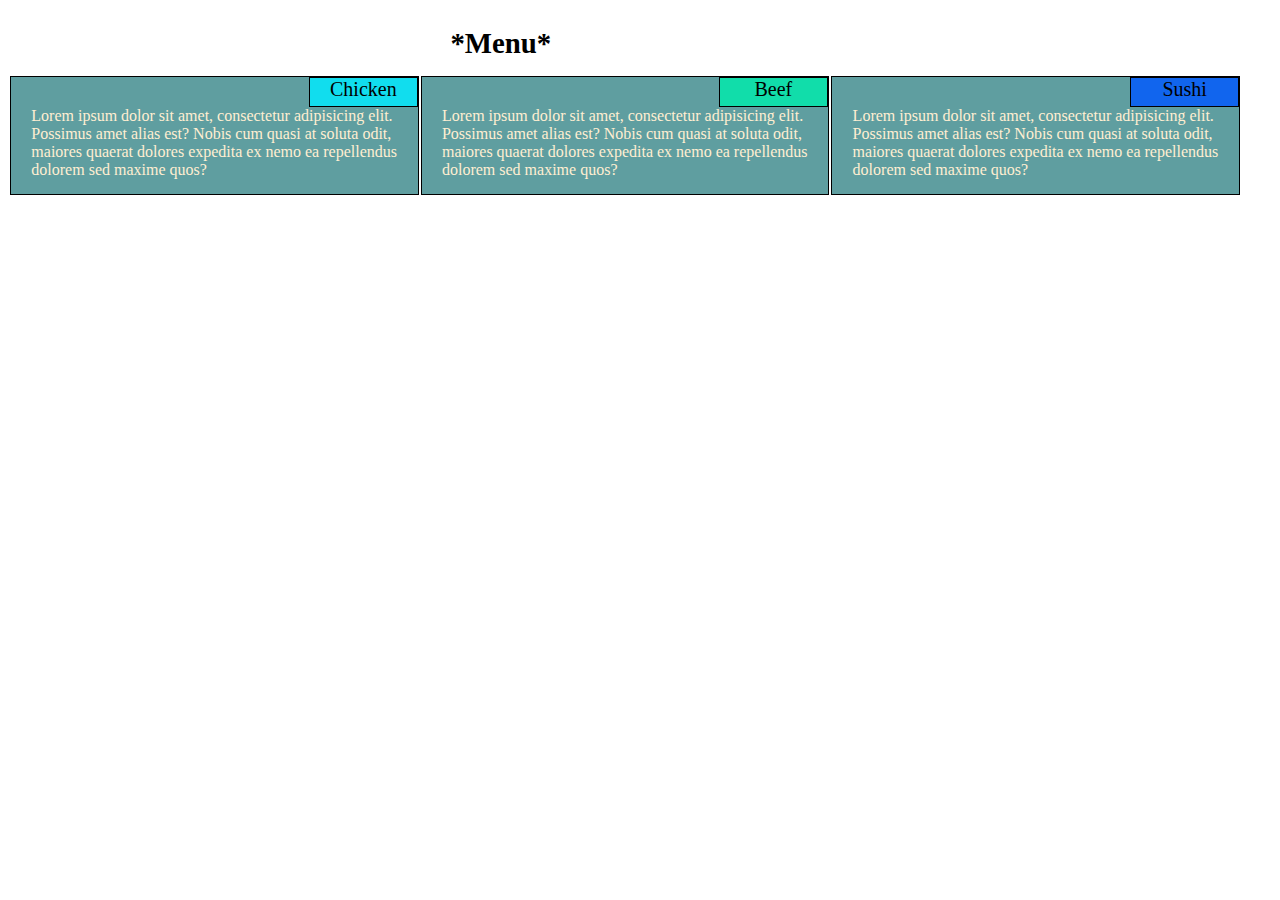
<file: mod2_solution/index.html>
<!DOCTYPE html>
<html lang="en">
<head>
<meta charset="utf-8">
<meta http-equiv="X-UA-Compatible" content="IE=edge">
<meta name="viewport" content="width=device-width, initial-scale=1">
<link rel="stylesheet" href="css/style.css">
<title>Assignment Module 2</title>
</head>
<body>
<h1>*Menu*</h1>

<div id="container-fluid">
  <section id="box">
    <div class="col-lg-4 col-md-6 col-sm-12">
      <div id="chick">Chicken</div>
      <p id="p1">Lorem ipsum dolor sit amet, consectetur adipisicing elit. Possimus amet alias est? Nobis cum quasi at soluta odit, maiores quaerat dolores expedita ex nemo ea repellendus dolorem sed maxime quos?</p>
    </div>
  </section>
  <section id="box">
    <div class="col-lg-4 col-md-6 col-sm-12">
      <div id="be">Beef</div>
      <p id="p2">Lorem ipsum dolor sit amet, consectetur adipisicing elit. Possimus amet alias est? Nobis cum quasi at soluta odit, maiores quaerat dolores expedita ex nemo ea repellendus dolorem sed maxime quos?</p>
    </div>
  </section>
  <section id="box">
    <div class="col-lg-4 col-md-12 col-sm-12">
      <div id="sus">Sushi</div>
      <p id="p3">Lorem ipsum dolor sit amet, consectetur adipisicing elit. Possimus amet alias est? Nobis cum quasi at soluta odit, maiores quaerat dolores expedita ex nemo ea repellendus dolorem sed maxime quos?</p>
    </div>
  </section>
</div>

</body>
</html>
</file>
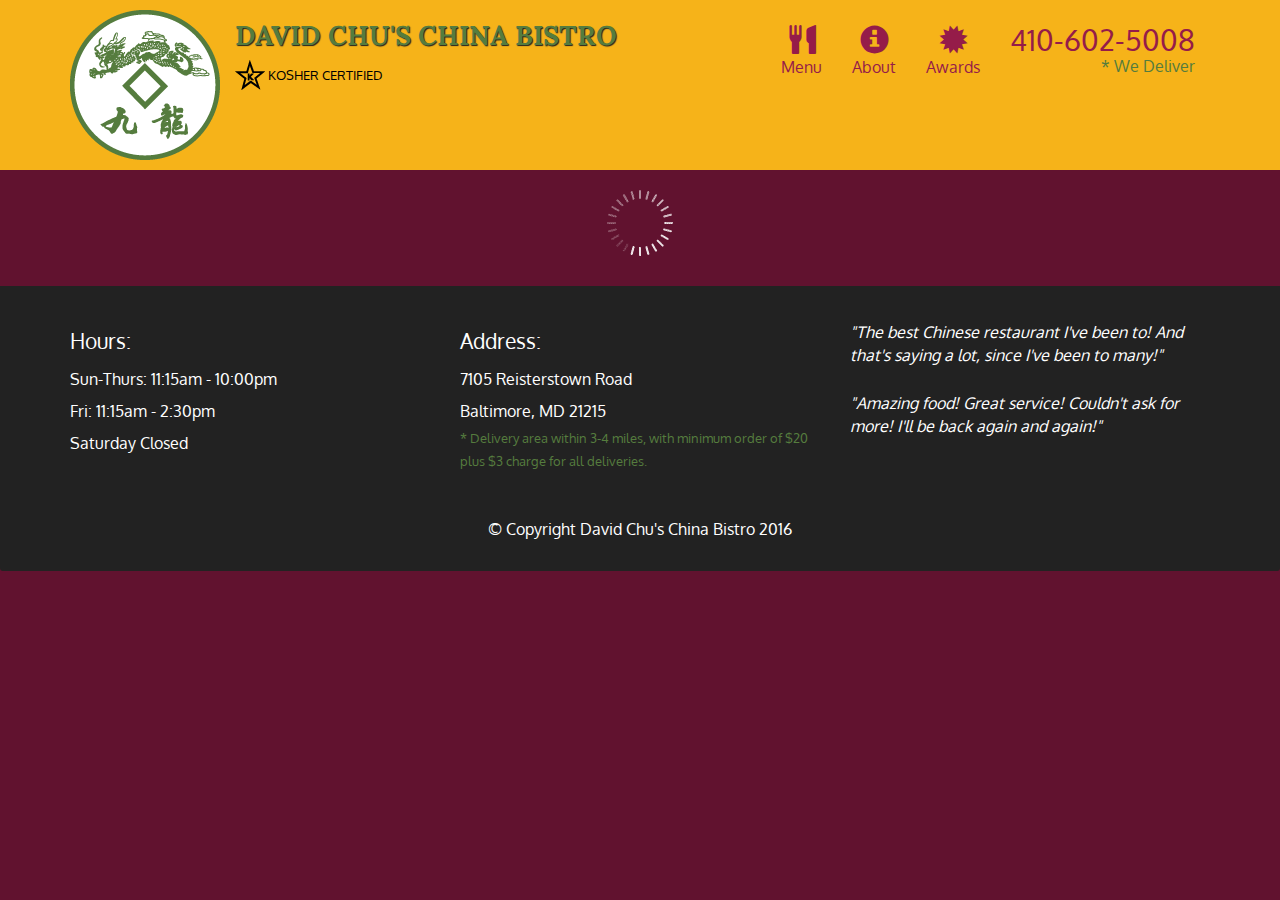
<file: mod5_solution/assignment5-solution-starter/index.html>
<!doctype html>
<html lang="en">
  <head>
    <meta charset="utf-8">
    <meta http-equiv="X-UA-Compatible" content="IE=edge">
    <meta name="viewport" content="width=device-width, initial-scale=1">
    <title>David Chu's China Bistro</title>
    <link rel="stylesheet" href="css/bootstrap.min.css">
    <link rel="stylesheet" href="css/styles.css">
    <link href='https://fonts.googleapis.com/css?family=Oxygen:400,300,700' rel='stylesheet' type='text/css'>
    <link href='https://fonts.googleapis.com/css?family=Lora' rel='stylesheet' type='text/css'>
  </head>
<body>
  <header>
    <nav id="header-nav" class="navbar navbar-default">
      <div class="container">
        <div class="navbar-header">
          <a href="index.html" class="pull-left visible-md visible-lg">
            <div id="logo-img" alt="Logo image"></div>
          </a>

          <div class="navbar-brand">
            <a href="index.html"><h1>David Chu's China Bistro</h1></a>
            <p>
              <img src="images/star-k-logo.png" alt="Kosher certification">
              <span>Kosher Certified</span>
            </p>
          </div>

          <button id="navbarToggle" type="button" class="navbar-toggle collapsed" data-toggle="collapse" data-target="#collapsable-nav" aria-expanded="false">
            <span class="sr-only">Toggle navigation</span>
            <span class="icon-bar"></span>
            <span class="icon-bar"></span>
            <span class="icon-bar"></span>
          </button>
        </div>
        
        <div id="collapsable-nav" class="collapse navbar-collapse">
           <ul id="nav-list" class="nav navbar-nav navbar-right">
            <li id="navHomeButton" class="visible-xs active">
              <a href="index.html">
                <span class="glyphicon glyphicon-home"></span> Home</a>
            </li>
            <li id="navMenuButton">
              <a href="#" onclick="$dc.loadMenuCategories();">
                <span class="glyphicon glyphicon-cutlery"></span><br class="hidden-xs"> Menu</a>
            </li>
            <li>
              <a href="#">
                <span class="glyphicon glyphicon-info-sign"></span><br class="hidden-xs"> About</a>
            </li>
            <li>
              <a href="#">
                <span class="glyphicon glyphicon-certificate"></span><br class="hidden-xs"> Awards</a>
            </li>
            <li id="phone" class="hidden-xs">
              <a href="tel:410-602-5008">
                <span>410-602-5008</span></a><div>* We Deliver</div>
            </li>
          </ul><!-- #nav-list -->
        </div><!-- .collapse .navbar-collapse -->
      </div><!-- .container -->
    </nav><!-- #header-nav -->
  </header>

  <div id="call-btn" class="visible-xs">
    <a class="btn" href="tel:410-602-5008">
    <span class="glyphicon glyphicon-earphone"></span>
    410-602-5008
    </a>
  </div>
  <div id="xs-deliver" class="text-center visible-xs">* We Deliver</div>

  <div id="main-content" class="container"></div>

  <footer class="panel-footer">
    <div class="container">
      <div class="row">
        <section id="hours" class="col-sm-4">
          <span>Hours:</span><br>
          Sun-Thurs: 11:15am - 10:00pm<br>
          Fri: 11:15am - 2:30pm<br>
          Saturday Closed
          <hr class="visible-xs">
        </section>
        <section id="address" class="col-sm-4">
          <span>Address:</span><br>
          7105 Reisterstown Road<br>
          Baltimore, MD 21215
          <p>* Delivery area within 3-4 miles, with minimum order of $20 plus $3 charge for all deliveries.</p>
          <hr class="visible-xs">
        </section>
        <section id="testimonials" class="col-sm-4">
          <p>"The best Chinese restaurant I've been to! And that's saying a lot, since I've been to many!"</p>
          <p>"Amazing food! Great service! Couldn't ask for more! I'll be back again and again!"</p>
        </section>
      </div>
      <div class="text-center">&copy; Copyright David Chu's China Bistro 2016</div>
    </div>
  </footer>

  <!-- jQuery (Bootstrap JS plugins depend on it) -->
  <script src="js/jquery-2.1.4.min.js"></script>
  <script src="js/bootstrap.min.js"></script>
  <script src="js/ajax-utils.js"></script>
  <script src="js/script.js"></script>
</body>
</html>
</file>
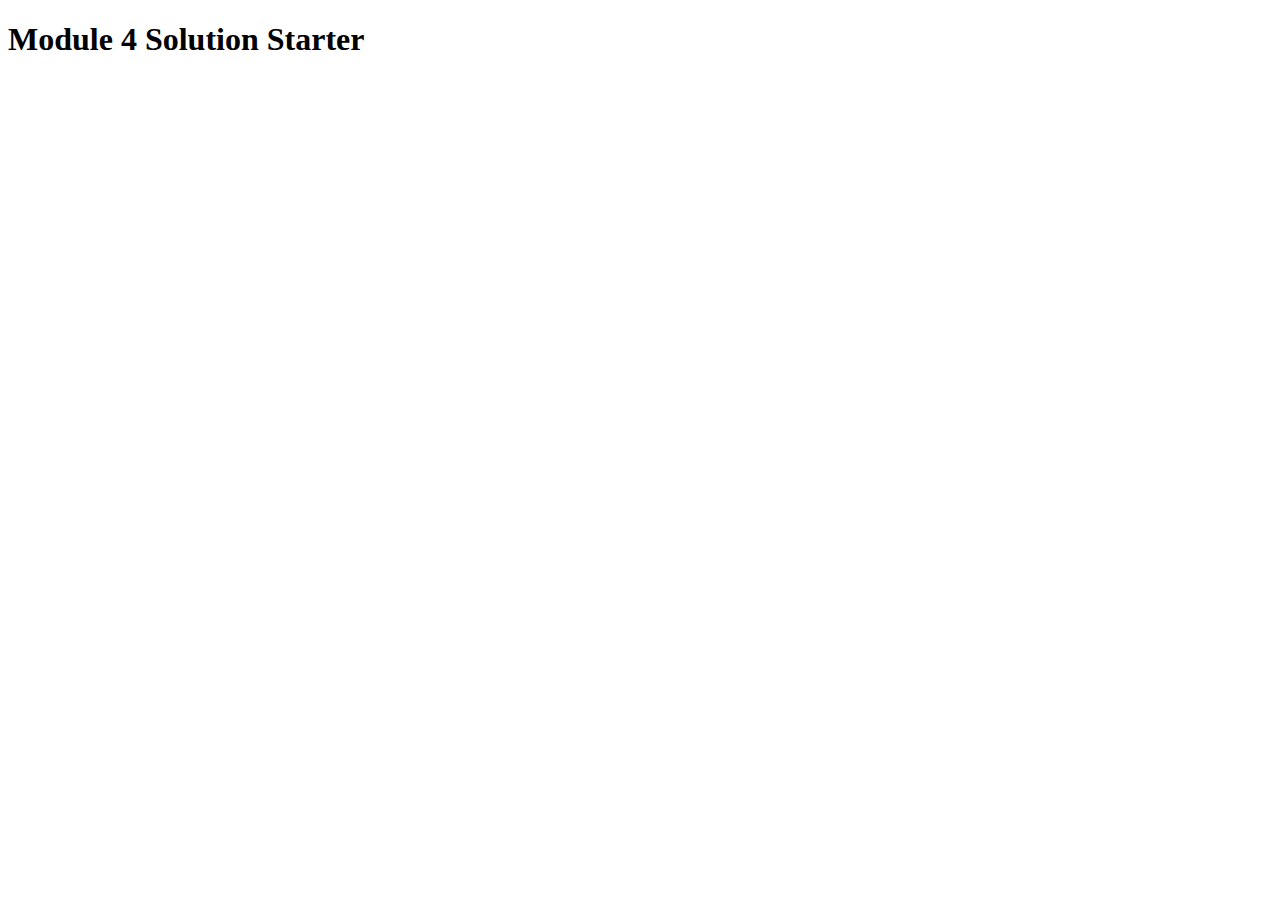
<file: mod4_solution/assignment4-solution-starter/easier/index.html>
<!DOCTYPE html>
<html>
<head>
  <meta charset="utf-8">
  <title>Module 4 Solution Starter</title>
  <script src="SpeakHello.js"></script>
  <script src="SpeakGoodBye.js"></script>
  <script src="script.js"></script>
</head>
<body>
  <h1>Module 4 Solution Starter</h1>
</body>
</html>
</file>
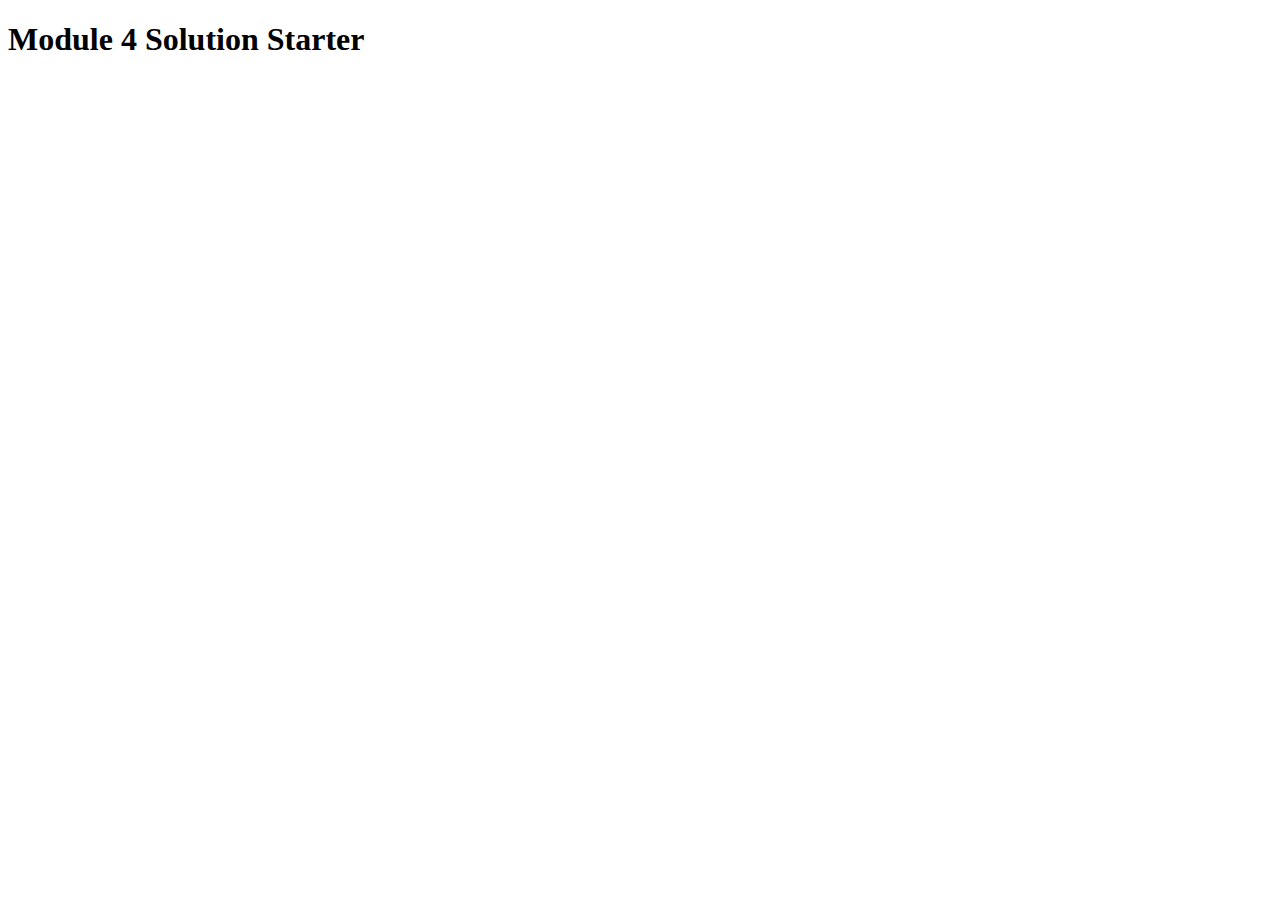
<file: mod4_solution/assignment4-solution-starter/harder/index.html>
<!DOCTYPE html>
<html>
<head>
  <meta charset="utf-8">
  <title>Module 4 Solution Starter</title>
  <script>
    var names = []; // DO NOT REMOVE
  </script>
  <script src="SpeakHello.js"></script>
  <script src="SpeakGoodBye.js"></script>
  <script src="script.js"></script>
</head>
<body>
  <h1>Module 4 Solution Starter</h1>
</body>
</html>
</file>
<file: mod2_solution/css/style.css>
.selector-for-some-widget {
  box-sizing: border-box;
 /* float: right;
	margin-right: 10px;*/
}
* {
  box-sizing: border-box;
  position: relative;
  padding: 0;


}
h1 {
  font-size: 180%;
  width: 30%;
  overflow: auto;
  margin-left: auto;
  margin-right: auto;
  margin-bottom: 15px;
}

p{
  width: 90%;
  margin-left: auto;
  margin-right: auto;
  padding: 0;
  margin-bottom: 15px;
}

div#container-fluid {
  
  overflow: auto;
  margin: 1px;
  padding: 0;
  width: 100%;
}
body{
  float: left;

}


section #box  {
  width: 100%;
  position: relative;

}

#chick {
  background-color: #11DDEE; 
  border: 1px solid #000000;
  float: right;
  margin-bottom: 0;
  margin-top: 0;
  font-size: 125%;
  padding: 0 20px 5px 20px;
}
#be {
  background-color: #11DDAA; 
  border: 1px solid #000000;
  float: right;
  margin-bottom: 0;
  margin-top: 0;
  font-size: 125%;
  padding: 0 35px 5px 35px;
}
#sus {
  background-color: #1165EE; 
  border: 1px solid #000000;
  float: right;
  margin-bottom: 0;
  margin-top: 0;
  font-size: 125%;
  padding: 0 31px 5px 31px;
}
/*********Large Device********/
@media (min-width: 992px ) {
  .col-lg-1, .col-lg-2, .col-lg-3, .col-lg-4, .col-lg-5, .col-lg-6, .col-lg-7, .col-lg-8, .col-lg-9, .col-lg-10, .col-lg-11, .col-lg-12 {
    float: left; 
    background-color: #5F9EA0;
    border: 1px solid #000000;
    margin: 1px;
  }
  .col-lg-1 {
    width: 8.33%;
  }
  .col-lg-2 {
    width: 16.66%;
  }
  .col-lg-3 {
    width: 25%;
  }
  .col-lg-4 {
    width: 32.33%;
  }
  .col-lg-5 {
    width: 41.66%;
  }
  .col-lg-6 {
    width: 50%;
  }
  .col-lg-7 {
    width: 58.33%;
  }
  .col-lg-8 {
    width: 66.66%;
  }
  .col-lg-9 {
    width: 74.99%;
  }
  .col-lg-10 {
    width: 83.33%;
  }
  .col-lg-11 {
    width: 91.66%;
  }
  .col-lg-12 {
    width: 100%;
  }

  p{
    color: #FFEFD2;
    clear: both;
  }

}
/************Medium Device*********/
@media (min-width: 768px) and (max-width: 991px) {
  .col-md-1, .col-md-2, .col-md-3, .col-md-4, .col-md-5, .col-md-6, .col-md-7, .col-md-8, .col-md-9, .col-md-10, .col-md-11, .col-md-12 {
    float: left;
    background-color: #5F9EA0;
    border: 1px solid #000000;
    margin: 1px;
  }
  .col-md-1 {
    width: 8.33%;
  }
  .col-md-2 {
    width: 16.66%;
  }
  .col-md-3 {
    width: 25%;
  }
  .col-md-4 {
    width: 33.33%;
  }
  .col-md-5 {
    width: 41.66%;
  }
  .col-md-6 {
    width: 49%;
  }
  .col-md-7 {
    width: 58.33%;
  }
  .col-md-8 {
    width: 66.66%;
  }
  .col-md-9 {
    width: 74.99%;
  }
  .col-md-10 {
    width: 83.33%;
  }
  .col-md-11 {
    width: 91.66%;
  }
  .col-md-12 {
    width: 100%;
  }
  p{
    color: #222222;
    clear: both;  
  }
}
/*********Small Device*******/
@media (max-width: 767px) {
  .col-sm-1, .col-sm-2, .col-sm-3, .col-sm-4, .col-sm-5, .col-sm-6, .col-sm-7, .col-sm-8, .col-sm-9, .col-sm-10, .col-sm-11, .col-sm-12 {
    float: left;
    background-color: #5F9EA0;
    border: 1px solid #000000;
    margin: 5px;
  }
  .col-sm-1 {
    width: 8.33%;
  }
  .col-sm-2 {
    width: 16.66%;
  }
  .col-sm-3 {
    width: 25%;
  }
  .col-sm-4 {
    width: 33.33%;
  }
  .col-sm-5 {
    width: 41.66%;
  }
  .col-sm-6 {
    width: 50%;
  }
  .col-sm-7 {
    width: 58.33%;
  }
  .col-sm-8 {
    width: 66.66%;
  }
  .col-sm-9 {
    width: 74.99%;
  }
  .col-sm-10 {
    width: 83.33%;
  }
  .col-sm-11 {
    width: 91.66%;
  }
  .col-sm-12 {
    width: 100%;
  }
  p{
    color: #ABFFDF;
    clear: both;
    
  }
}
</file>
<file: mod5_solution/assignment5-solution-starter/css/styles.css>
body {
  font-size: 16px;
  color: #fff;
  background-color: #61122f;
  font-family: 'Oxygen', sans-serif;
}

/** HEADER **/
#header-nav {
  background-color: #f6b319;
  border-radius: 0;
  border: 0;
}

#logo-img {
  background: url('../images/restaurant-logo_large.png') no-repeat;
  width: 150px;
  height: 150px;
  margin: 10px 15px 10px 0;
}

.navbar-brand {
  padding-top: 25px;
}
.navbar-brand h1 { /* Restaurant name */
  font-family: 'Lora', serif;
  color: #557c3e;
  font-size: 1.5em;
  text-transform: uppercase;
  font-weight: bold;
  text-shadow: 1px 1px 1px #222;
  margin-top: 0;
  margin-bottom: 0;
  line-height: .75;
}
.navbar-brand a:hover, .navbar-brand a:focus {
  text-decoration: none;
}
.navbar-brand p { /* Kosher cert */
  color: #000;
  text-transform: uppercase;
  font-size: .7em;
  margin-top: 15px;
}
.navbar-brand p span { /* Star-K */
  vertical-align: middle;
}

#nav-list {
  margin-top: 10px;
}
#nav-list a {
  color: #951C49;
  text-align: center;
}
#nav-list a:hover {
  background: #E7E7E7;
}
#nav-list a span {
  font-size: 1.8em;
}

#phone {
  margin-top: 5px;
}
#phone a { /* Phone number */
  text-align: right;
  padding-bottom: 0;
}
#phone div { /* We Deliver */
  color: #557c3e;
  text-align: right;
  padding-right: 15px;
}

.navbar-header button.navbar-toggle, .navbar-header .icon-bar {
  border: 1px solid #61122f;
}
.navbar-header button.navbar-toggle {
  clear: both;
  margin-top: -30px;
}
/* END HEADER */

/* FOOTER */
.panel-footer {
  margin-top: 30px;
  padding-top: 35px;
  padding-bottom: 30px;
  background-color: #222;
  border-top: 0;
}
.panel-footer div.row {
  margin-bottom: 35px;
}
#hours, #address {
  line-height: 2;
}
#hours > span, #address > span {
  font-size: 1.3em;
}
#address p {
  color: #557c3e;
  font-size: .8em;
  line-height: 1.8;
}
#testimonials {
  font-style: italic;
}
#testimonials p:nth-child(2) {
  margin-top: 25px;
}
/* END FOOTER */



/* HOME PAGE */
.container .jumbotron {
  box-shadow: 0 0 50px #3F0C1F;
  border: 2px solid #3F0C1F;
}

#menu-tile, #specials-tile, #map-tile {
  height: 250px;
  width: 100%;
  margin-bottom: 15px;
  position: relative;
  border: 2px solid #3F0C1F;
  overflow: hidden;
}
#menu-tile:hover, #specials-tile:hover, #map-tile:hover {
  box-shadow: 0 1px 5px 1px #cccccc;
}
#menu-tile {
  background: url('../images/menu-tile.jpg') no-repeat;
  background-position: center;
}
#specials-tile {
  background: url('../images/specials-tile.jpg') no-repeat;
  background-position: center;
}
#menu-tile span, #specials-tile span, #map-tile span {
  position: absolute;
  bottom: 0;
  right: 0;
  width: 100%;
  text-align: center;
  font-size: 1.6em;
  text-transform: uppercase;
  background-color: #000;
  color: #fff;
  opacity: .8;
}
/* END HOME PAGE */

/* MENU CATEGORIES PAGE */
.category-tile { 
  position: relative;
  border: 2px solid #3F0C1F;
  overflow: hidden;
  width: 200px;
  height: 200px;
  margin: 0 auto 15px;
}
.category-tile span {
  position: absolute;
  bottom: 0;
  right: 0;
  width: 100%;
  text-align: center;
  font-size: 1.2em;
  text-transform: uppercase;
  background-color: #000;
  color: #fff;
  opacity: .8;
}
.category-tile:hover {
  box-shadow: 0 1px 5px 1px #cccccc;
}

#menu-categories-title + div {
  margin-bottom: 50px;
}
/* END MENU CATEGORIES PAGE */

/* SINGLE CATEGORY PAGE */
.menu-item-tile {
  margin-bottom: 25px;
}
.menu-item-tile hr {
  width: 80%;
}
.menu-item-tile .menu-item-price {
  font-size: 1.1em;
  text-align: right;
  margin-top: -15px;
  margin-right: -15px;
}
.menu-item-tile .menu-item-price span {
  font-size: .6em;
}
.menu-item-photo {
  position: relative;
  border: 2px solid #3F0C1F; 
  overflow: hidden;
  padding: 0;
  margin-right: -15px;
  margin-left: auto;
  margin-bottom: 20px;
  max-width: 250px;
}
.menu-item-photo div {
  position: absolute;
  bottom: 0;
  right: 0;
  width: 80px;
  background-color: #557c3e;
  text-align: center;
}
.menu-item-description {
  padding-right: 30px;
}
h3.menu-item-title {
  margin: 0 0 10px;
}
.menu-item-details {
  font-size: .9em;
  font-style: italic;
}
/* END SINGLE CATEGORY PAGE */


/********** Large devices only **********/
@media (min-width: 1200px) {
  .container .jumbotron {
    background: url('../images/jumbotron_1200.jpg') no-repeat;
    height: 675px;
  }
}

/********** Medium devices only **********/
@media (min-width: 992px) and (max-width: 1199px) {
  /* Header */
  #logo-img {
    background: url('../images/restaurant-logo_medium.png') no-repeat;
    width: 100px;
    height: 100px;
    margin: 5px 5px 5px 0;
  }
  /* End Header */

  /* Home Page */
  .container .jumbotron {
    background: url('../images/jumbotron_992.jpg') no-repeat;
    height: 558px;
  }
  /* End Home Page */
}

/********** Small devices only **********/
@media (min-width: 768px) and (max-width: 991px) {
  /* Home Page */
  .container .jumbotron {
    background: url('../images/jumbotron_768.jpg') no-repeat;
    height: 432px;
  }
  /* End Home Page */
}

/********** Extra small devices only **********/
@media (max-width: 767px) {
  /* Header */
  .navbar-brand {
    padding-top: 10px;
    height: 80px;
  }
  .navbar-brand h1 { /* Restaurant name */
    padding-top: 10px;
    font-size: 5vw; /* 1vw = 1% of viewport width */
  }
  .navbar-brand p { /* Kosher cert */
    font-size: .6em;
    margin-top: 12px;
  }
  .navbar-brand p img { /* Star-K */
    height: 20px;
  }

  #collapsable-nav a { /* Collapsed nav menu text */
    font-size: 1.2em;
  }
  #collapsable-nav a span { /* Collapsed nav menu glyph */
    font-size: 1em;
    margin-right: 5px;
  }

  #call-btn > a {
    font-size: 1.5em;
    display: block;
    margin: 0 20px;
    padding: 10px;
    border: 2px solid #fff;
    background-color: #f6b319;
    color: #951c49;
  }
  #xs-deliver {
    margin-top: 5px;
    font-size: .7em;
    letter-spacing: .1em;
    text-transform: uppercase;
  }
  /* End Header */

  /* Footer */
  .panel-footer section {
    margin-bottom: 30px;
    text-align: center;
  }
  .panel-footer section:nth-child(3) {
    margin-bottom: 0; /* margin already exists on the whole row */
  }
  .panel-footer section hr {
    width: 50%;
  }
  /* End Footer */

  /* Home Page */
  .container .jumbotron {
    margin-top: 30px;
    padding: 0;
  }
  #menu-tile, #specials-tile {
    width: 360px;
    margin: 0 auto 15px;
  }

  .menu-item-photo {
    margin-right: auto;
  }
  .menu-item-tile .menu-item-price {
    text-align: center;
  }
  .menu-item-description {
    text-align: center;;
  }
}


/********** Super extra small devices Only :-) (e.g., iPhone 4) **********/
@media (max-width: 479px) {
  /* Header */
  .navbar-brand h1 { /* Restaurant name */
    padding-top: 5px;
    font-size: 6vw;
  }
  /* End Header */
  
  /* Home page */
  #menu-tile, #specials-tile {
    width: 280px;
    margin: 0 auto 15px;
  }

  .col-xxs-12 {
    position: relative;
    min-height: 1px;
    padding-right: 15px;
    padding-left: 15px;
    float: left;
    width: 100%;
  }
}
</file>
